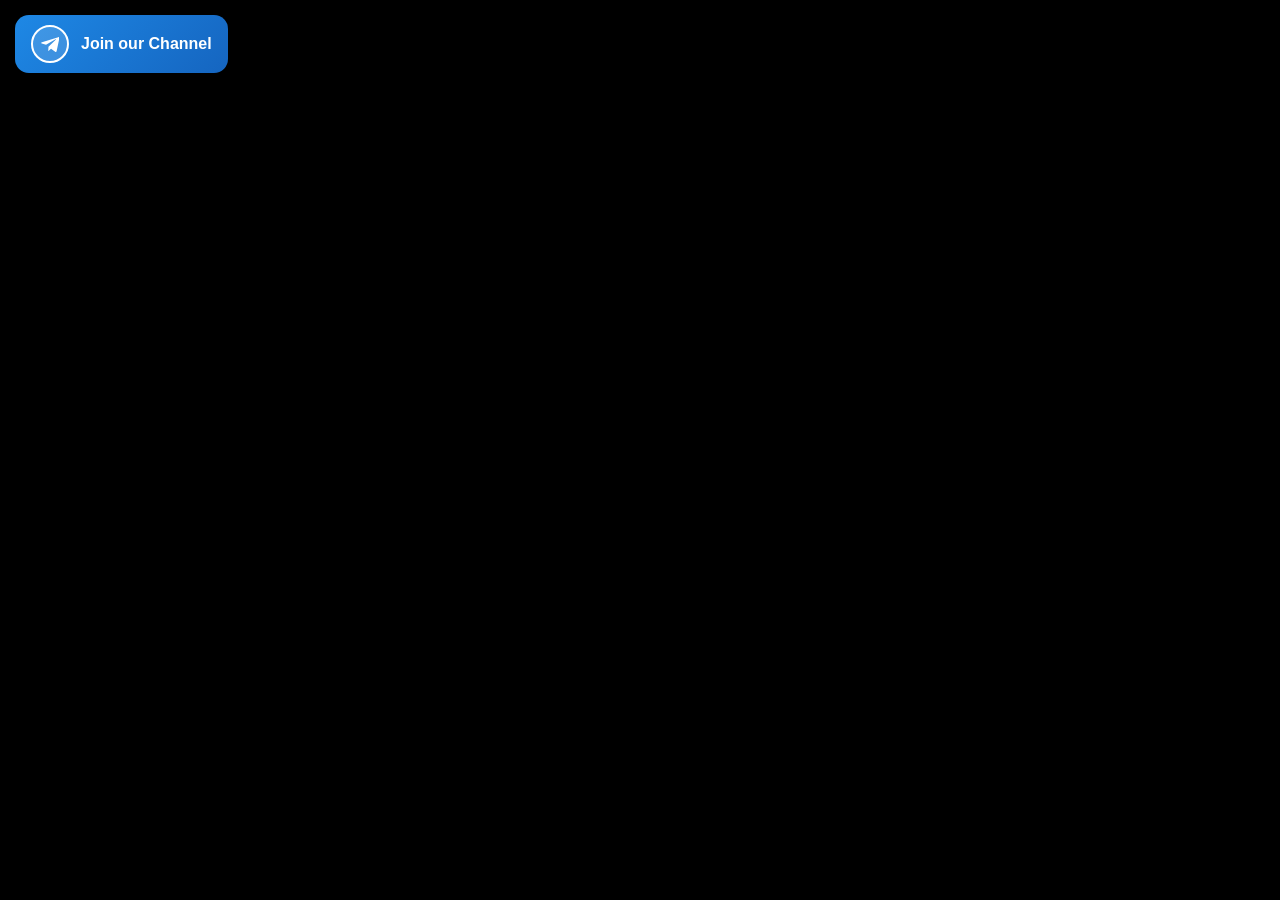
<file: index.html>
<!DOCTYPE html><html lang="en"><head>
<meta charset="UTF-8">
<meta name="viewport" content="width=device-width, initial-scale=1.0, maximum-scale=1.0, user-scalable=no">
<title>TG_@MKSsports_3</title>
<!-- Google tag (gtag.js) -->
<script async="" src=""></script>
<script>
  window.dataLayer = window.dataLayer || [];
  function gtag(){dataLayer.push(arguments);}
  gtag('js', new Date());

  gtag('config', 'G-SMZXC121E6');
</script>
<style>
html,body{
margin:0;
padding:0;
background:#000;
overflow:hidden;
width:100%;
height:100%;
}

#main-iframe{
width:100%;
height:100%;
border:none;
display:block;
position:absolute;
top:0;
left:0;
}

.telegram-btn{
position:absolute;
top:15px;
left:15px;
z-index:9999;
display:flex;
align-items:center;
gap:12px;
background:linear-gradient(135deg,#1e88e5,#1565c0);
padding:10px 16px;
border-radius:14px;
text-decoration:none;
color:#fff;
font-size:16px;
font-weight:600;
font-family:Arial,sans-serif;
box-shadow:0 6px 18px rgba(0,0,0,0.5);
}

.telegram-icon{
width:34px;
height:34px;
background:rgba(255,255,255,0.15);
border-radius:50%;
display:flex;
align-items:center;
justify-content:center;
border:2px solid #fff;
}

.telegram-icon svg{
width:18px;
height:18px;
fill:#fff;
}

.error-msg{
color:white;
text-align:center;
font-family:sans-serif;
margin-top:20px;
position:absolute;
width:100%;
top:50%;
transform:translateY(-50%);
}
</style>
<style type="text/css">* {user-select: auto !important; -webkit-user-select: auto !important;}</style><input type="hidden" id="inject_idm_text_selection"><style></style></head>

<body>

<a href="https://t.me/MKSsports_3" target="_blank" class="telegram-btn">

<div class="telegram-icon">
<svg viewBox="0 0 24 24">
<path d="M9.993 15.674l-.398 5.604c.57 0 .817-.245 1.113-.54l2.67-2.557 5.53 4.047c1.014.558 1.734.264 1.987-.939l3.6-16.86.001-.001c.3-1.4-.506-1.95-1.496-1.58L1.27 9.64c-1.37.53-1.35 1.29-.233 1.64l5.68 1.77L19.29 5.73c.59-.39 1.13-.175.69.215"></path>
</svg>
</div>

<span>Join our Channel</span>

</a>

<iframe id="main-iframe" allowfullscreen="" allow="encrypted-media; fullscreen; autoplay" src="https://ci365.pages.dev/PHIN"></iframe>
<script>
window.addEventListener('DOMContentLoaded',()=>{

const join = confirm("Join Our Telegram Channel");

if(join){
location.href = "https://t.me/MKSsports_3";
}

function showError(msg){
const h2=document.createElement('h2');
h2.className='error-msg';
h2.innerText=msg;
document.body.appendChild(h2);
iframe.style.display='none';
const badge=document.querySelector('.telegram-btn');
if(badge) badge.style.display='none';
}

});
</script>


</body></html>
</file>
